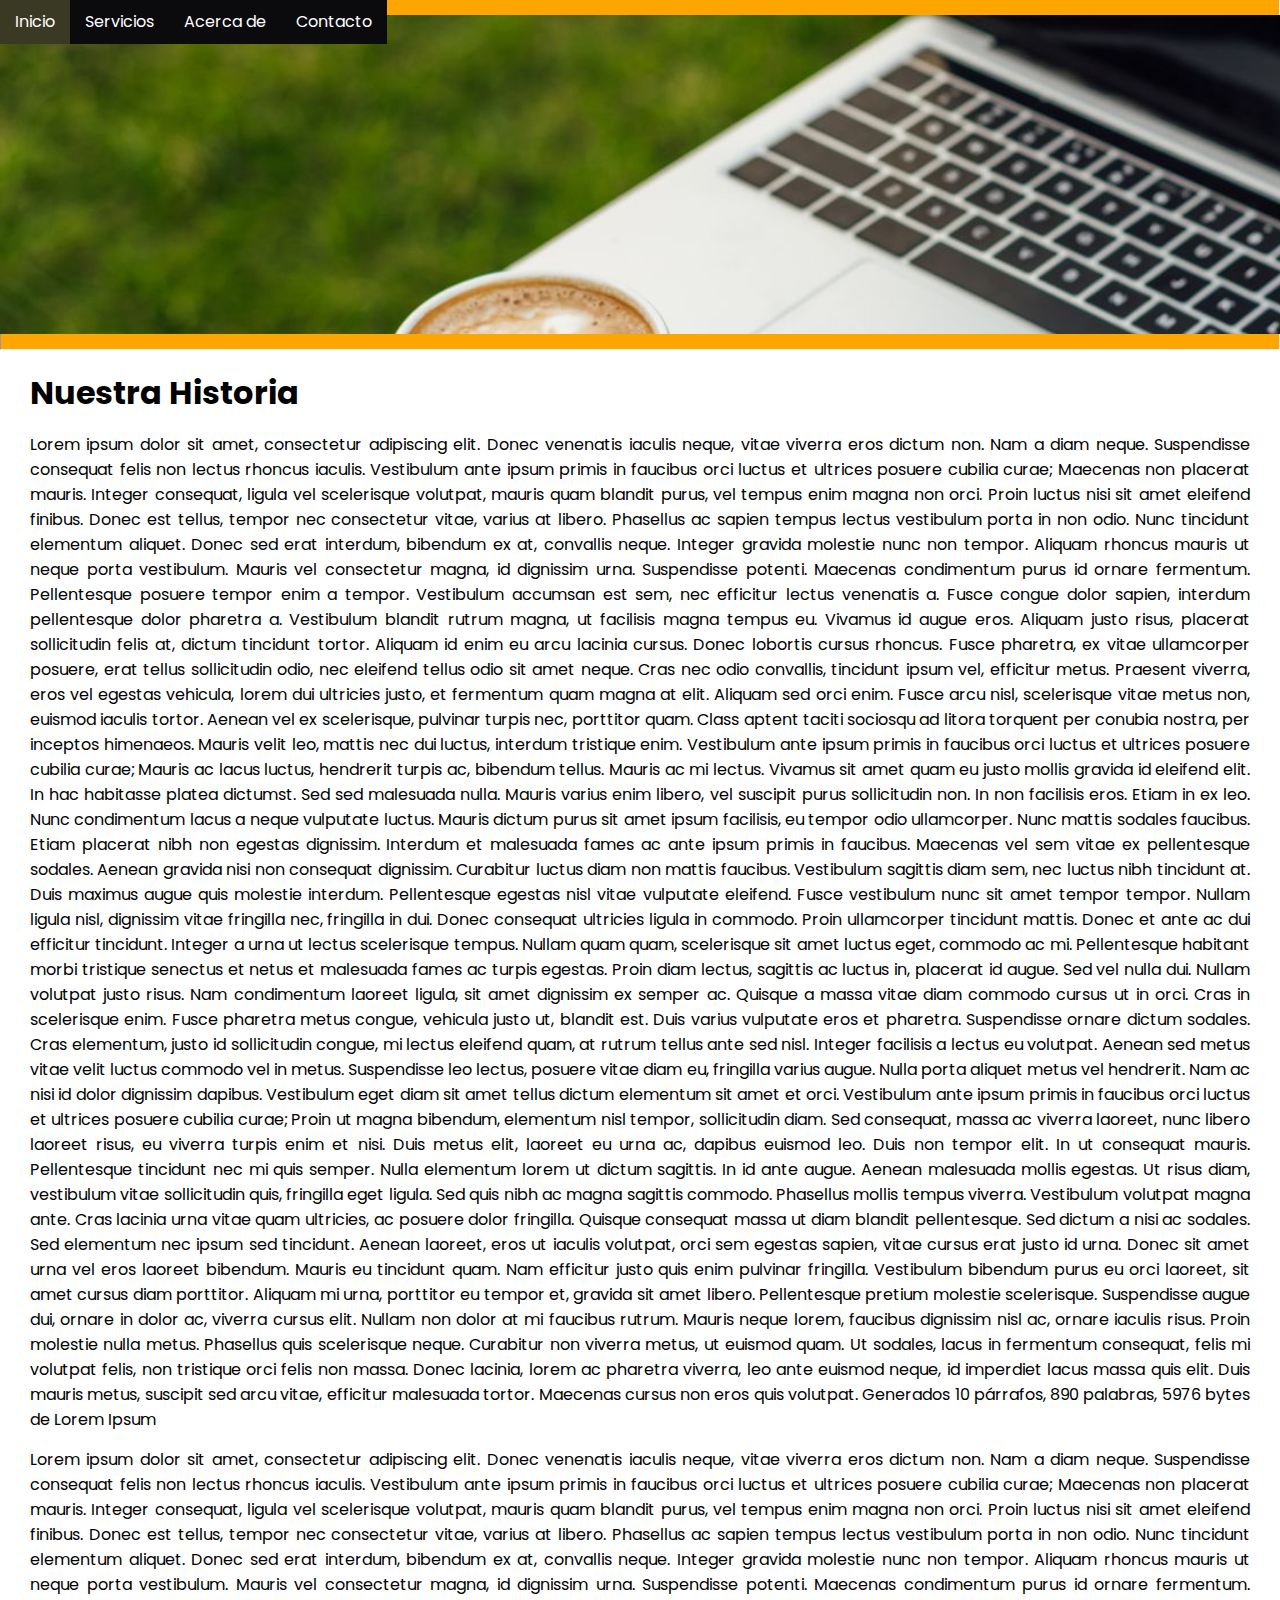
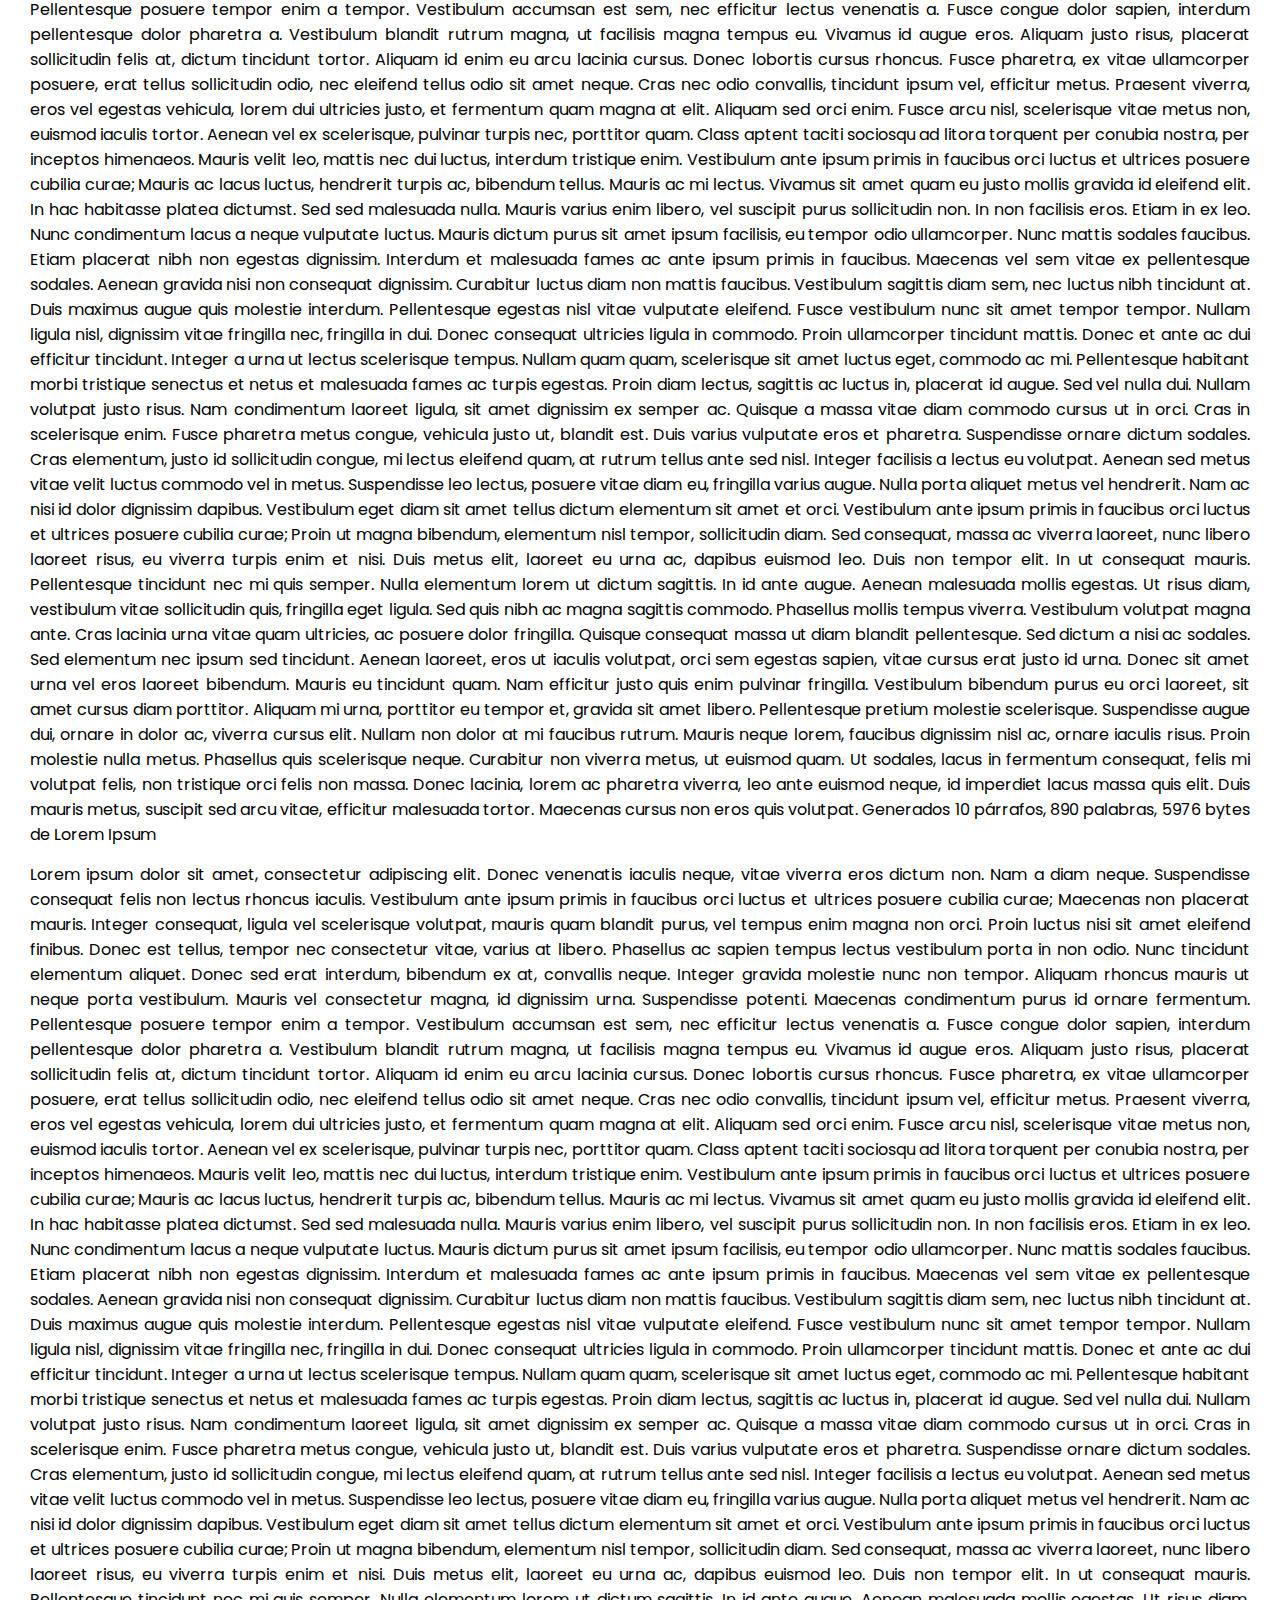
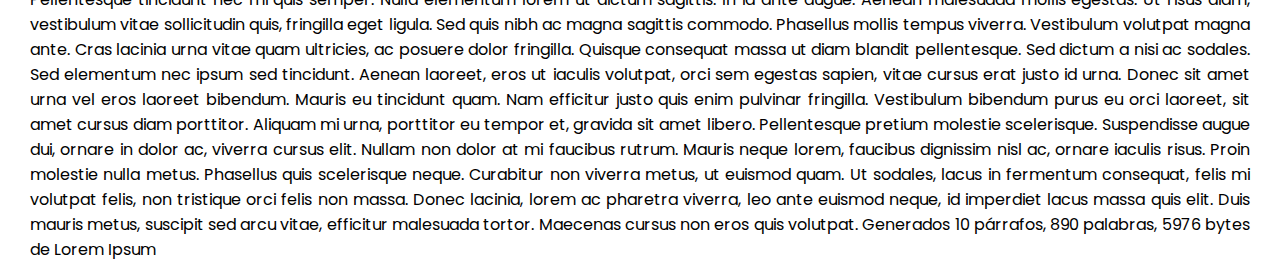
<file: index.html>
<html>

<head>
<meta charset="utf-8">
<title>Menú Proyecto CAC</title>
<link href="estilos.css" rel="stylesheet" type="text/css">
</head>

<body>
    <div id="header">

        <ul class="nav">
                <li><a href="">Inicio</a></li>
                <li><a href="">Servicios</a>
                    <ul>
                    <li><a href="">Venta</a></li>
                    <li><a href="">Colocación</a></li>
                    <li><a href="">Reparación</a></li>
                    <li><a href="">Pedidos</a>
                    <ul>   
                        <li><a href="login.html">Ingresar</a></li> 			
                        <li><a href="consultarpedidos.html">Consultar</a></li> 
                    </ul>
                    </li>        
                </ul>
            </li>
        
                <li><a href="">Acerca de </a>
                    <ul>
                    <li><a href="">Nosotros</a></li>
                    <li><a href="">Nuestra Misión</a></li>
                    <li><a href="http://www.facebook.com">Historia</a></li>        
                </ul>
            </li>
                <li><a href="">Contacto</a></li>
        
        
        </ul>
        </div>

        <div class="imagen">
            <hr>
            <img src="fondo2.png">
            <hr>
            </div>

            <div class="texto">
                <h1> Nuestra Historia</h1>
                <p>Lorem ipsum dolor sit amet, consectetur adipiscing elit. Donec venenatis iaculis neque, vitae viverra eros dictum non. Nam a diam neque. Suspendisse consequat felis non lectus rhoncus iaculis. Vestibulum ante ipsum primis in faucibus orci luctus et ultrices posuere cubilia curae; Maecenas non placerat mauris. Integer consequat, ligula vel scelerisque volutpat, mauris quam blandit purus, vel tempus enim magna non orci. Proin luctus nisi sit amet eleifend finibus. Donec est tellus, tempor nec consectetur vitae, varius at libero.
                
                Phasellus ac sapien tempus lectus vestibulum porta in non odio. Nunc tincidunt elementum aliquet. Donec sed erat interdum, bibendum ex at, convallis neque. Integer gravida molestie nunc non tempor. Aliquam rhoncus mauris ut neque porta vestibulum. Mauris vel consectetur magna, id dignissim urna. Suspendisse potenti. Maecenas condimentum purus id ornare fermentum. Pellentesque posuere tempor enim a tempor. Vestibulum accumsan est sem, nec efficitur lectus venenatis a. Fusce congue dolor sapien, interdum pellentesque dolor pharetra a.
                
                Vestibulum blandit rutrum magna, ut facilisis magna tempus eu. Vivamus id augue eros. Aliquam justo risus, placerat sollicitudin felis at, dictum tincidunt tortor. Aliquam id enim eu arcu lacinia cursus. Donec lobortis cursus rhoncus. Fusce pharetra, ex vitae ullamcorper posuere, erat tellus sollicitudin odio, nec eleifend tellus odio sit amet neque. Cras nec odio convallis, tincidunt ipsum vel, efficitur metus. Praesent viverra, eros vel egestas vehicula, lorem dui ultricies justo, et fermentum quam magna at elit.
                
                Aliquam sed orci enim. Fusce arcu nisl, scelerisque vitae metus non, euismod iaculis tortor. Aenean vel ex scelerisque, pulvinar turpis nec, porttitor quam. Class aptent taciti sociosqu ad litora torquent per conubia nostra, per inceptos himenaeos. Mauris velit leo, mattis nec dui luctus, interdum tristique enim. Vestibulum ante ipsum primis in faucibus orci luctus et ultrices posuere cubilia curae; Mauris ac lacus luctus, hendrerit turpis ac, bibendum tellus. Mauris ac mi lectus. Vivamus sit amet quam eu justo mollis gravida id eleifend elit. In hac habitasse platea dictumst. Sed sed malesuada nulla. Mauris varius enim libero, vel suscipit purus sollicitudin non. In non facilisis eros. Etiam in ex leo.
                
                Nunc condimentum lacus a neque vulputate luctus. Mauris dictum purus sit amet ipsum facilisis, eu tempor odio ullamcorper. Nunc mattis sodales faucibus. Etiam placerat nibh non egestas dignissim. Interdum et malesuada fames ac ante ipsum primis in faucibus. Maecenas vel sem vitae ex pellentesque sodales. Aenean gravida nisi non consequat dignissim. Curabitur luctus diam non mattis faucibus. Vestibulum sagittis diam sem, nec luctus nibh tincidunt at. Duis maximus augue quis molestie interdum.
                
                Pellentesque egestas nisl vitae vulputate eleifend. Fusce vestibulum nunc sit amet tempor tempor. Nullam ligula nisl, dignissim vitae fringilla nec, fringilla in dui. Donec consequat ultricies ligula in commodo. Proin ullamcorper tincidunt mattis. Donec et ante ac dui efficitur tincidunt. Integer a urna ut lectus scelerisque tempus. Nullam quam quam, scelerisque sit amet luctus eget, commodo ac mi. Pellentesque habitant morbi tristique senectus et netus et malesuada fames ac turpis egestas. Proin diam lectus, sagittis ac luctus in, placerat id augue. Sed vel nulla dui.
                
                Nullam volutpat justo risus. Nam condimentum laoreet ligula, sit amet dignissim ex semper ac. Quisque a massa vitae diam commodo cursus ut in orci. Cras in scelerisque enim. Fusce pharetra metus congue, vehicula justo ut, blandit est. Duis varius vulputate eros et pharetra. Suspendisse ornare dictum sodales. Cras elementum, justo id sollicitudin congue, mi lectus eleifend quam, at rutrum tellus ante sed nisl. Integer facilisis a lectus eu volutpat. Aenean sed metus vitae velit luctus commodo vel in metus. Suspendisse leo lectus, posuere vitae diam eu, fringilla varius augue. Nulla porta aliquet metus vel hendrerit. Nam ac nisi id dolor dignissim dapibus. Vestibulum eget diam sit amet tellus dictum elementum sit amet et orci. Vestibulum ante ipsum primis in faucibus orci luctus et ultrices posuere cubilia curae;
                
                Proin ut magna bibendum, elementum nisl tempor, sollicitudin diam. Sed consequat, massa ac viverra laoreet, nunc libero laoreet risus, eu viverra turpis enim et nisi. Duis metus elit, laoreet eu urna ac, dapibus euismod leo. Duis non tempor elit. In ut consequat mauris. Pellentesque tincidunt nec mi quis semper. Nulla elementum lorem ut dictum sagittis. In id ante augue. Aenean malesuada mollis egestas. Ut risus diam, vestibulum vitae sollicitudin quis, fringilla eget ligula. Sed quis nibh ac magna sagittis commodo. Phasellus mollis tempus viverra. Vestibulum volutpat magna ante. Cras lacinia urna vitae quam ultricies, ac posuere dolor fringilla. Quisque consequat massa ut diam blandit pellentesque. Sed dictum a nisi ac sodales.
                
                Sed elementum nec ipsum sed tincidunt. Aenean laoreet, eros ut iaculis volutpat, orci sem egestas sapien, vitae cursus erat justo id urna. Donec sit amet urna vel eros laoreet bibendum. Mauris eu tincidunt quam. Nam efficitur justo quis enim pulvinar fringilla. Vestibulum bibendum purus eu orci laoreet, sit amet cursus diam porttitor. Aliquam mi urna, porttitor eu tempor et, gravida sit amet libero.
                
                Pellentesque pretium molestie scelerisque. Suspendisse augue dui, ornare in dolor ac, viverra cursus elit. Nullam non dolor at mi faucibus rutrum. Mauris neque lorem, faucibus dignissim nisl ac, ornare iaculis risus. Proin molestie nulla metus. Phasellus quis scelerisque neque. Curabitur non viverra metus, ut euismod quam. Ut sodales, lacus in fermentum consequat, felis mi volutpat felis, non tristique orci felis non massa. Donec lacinia, lorem ac pharetra viverra, leo ante euismod neque, id imperdiet lacus massa quis elit. Duis mauris metus, suscipit sed arcu vitae, efficitur malesuada tortor. Maecenas cursus non eros quis volutpat.
                
                Generados 10 párrafos, 890 palabras, 5976 bytes de Lorem Ipsum </p>
                <p>Lorem ipsum dolor sit amet, consectetur adipiscing elit. Donec venenatis iaculis neque, vitae viverra eros dictum non. Nam a diam neque. Suspendisse consequat felis non lectus rhoncus iaculis. Vestibulum ante ipsum primis in faucibus orci luctus et ultrices posuere cubilia curae; Maecenas non placerat mauris. Integer consequat, ligula vel scelerisque volutpat, mauris quam blandit purus, vel tempus enim magna non orci. Proin luctus nisi sit amet eleifend finibus. Donec est tellus, tempor nec consectetur vitae, varius at libero.
                
                Phasellus ac sapien tempus lectus vestibulum porta in non odio. Nunc tincidunt elementum aliquet. Donec sed erat interdum, bibendum ex at, convallis neque. Integer gravida molestie nunc non tempor. Aliquam rhoncus mauris ut neque porta vestibulum. Mauris vel consectetur magna, id dignissim urna. Suspendisse potenti. Maecenas condimentum purus id ornare fermentum. Pellentesque posuere tempor enim a tempor. Vestibulum accumsan est sem, nec efficitur lectus venenatis a. Fusce congue dolor sapien, interdum pellentesque dolor pharetra a.
                
                Vestibulum blandit rutrum magna, ut facilisis magna tempus eu. Vivamus id augue eros. Aliquam justo risus, placerat sollicitudin felis at, dictum tincidunt tortor. Aliquam id enim eu arcu lacinia cursus. Donec lobortis cursus rhoncus. Fusce pharetra, ex vitae ullamcorper posuere, erat tellus sollicitudin odio, nec eleifend tellus odio sit amet neque. Cras nec odio convallis, tincidunt ipsum vel, efficitur metus. Praesent viverra, eros vel egestas vehicula, lorem dui ultricies justo, et fermentum quam magna at elit.
                
                Aliquam sed orci enim. Fusce arcu nisl, scelerisque vitae metus non, euismod iaculis tortor. Aenean vel ex scelerisque, pulvinar turpis nec, porttitor quam. Class aptent taciti sociosqu ad litora torquent per conubia nostra, per inceptos himenaeos. Mauris velit leo, mattis nec dui luctus, interdum tristique enim. Vestibulum ante ipsum primis in faucibus orci luctus et ultrices posuere cubilia curae; Mauris ac lacus luctus, hendrerit turpis ac, bibendum tellus. Mauris ac mi lectus. Vivamus sit amet quam eu justo mollis gravida id eleifend elit. In hac habitasse platea dictumst. Sed sed malesuada nulla. Mauris varius enim libero, vel suscipit purus sollicitudin non. In non facilisis eros. Etiam in ex leo.
                
                Nunc condimentum lacus a neque vulputate luctus. Mauris dictum purus sit amet ipsum facilisis, eu tempor odio ullamcorper. Nunc mattis sodales faucibus. Etiam placerat nibh non egestas dignissim. Interdum et malesuada fames ac ante ipsum primis in faucibus. Maecenas vel sem vitae ex pellentesque sodales. Aenean gravida nisi non consequat dignissim. Curabitur luctus diam non mattis faucibus. Vestibulum sagittis diam sem, nec luctus nibh tincidunt at. Duis maximus augue quis molestie interdum.
                
                Pellentesque egestas nisl vitae vulputate eleifend. Fusce vestibulum nunc sit amet tempor tempor. Nullam ligula nisl, dignissim vitae fringilla nec, fringilla in dui. Donec consequat ultricies ligula in commodo. Proin ullamcorper tincidunt mattis. Donec et ante ac dui efficitur tincidunt. Integer a urna ut lectus scelerisque tempus. Nullam quam quam, scelerisque sit amet luctus eget, commodo ac mi. Pellentesque habitant morbi tristique senectus et netus et malesuada fames ac turpis egestas. Proin diam lectus, sagittis ac luctus in, placerat id augue. Sed vel nulla dui.
                
                Nullam volutpat justo risus. Nam condimentum laoreet ligula, sit amet dignissim ex semper ac. Quisque a massa vitae diam commodo cursus ut in orci. Cras in scelerisque enim. Fusce pharetra metus congue, vehicula justo ut, blandit est. Duis varius vulputate eros et pharetra. Suspendisse ornare dictum sodales. Cras elementum, justo id sollicitudin congue, mi lectus eleifend quam, at rutrum tellus ante sed nisl. Integer facilisis a lectus eu volutpat. Aenean sed metus vitae velit luctus commodo vel in metus. Suspendisse leo lectus, posuere vitae diam eu, fringilla varius augue. Nulla porta aliquet metus vel hendrerit. Nam ac nisi id dolor dignissim dapibus. Vestibulum eget diam sit amet tellus dictum elementum sit amet et orci. Vestibulum ante ipsum primis in faucibus orci luctus et ultrices posuere cubilia curae;
                
                Proin ut magna bibendum, elementum nisl tempor, sollicitudin diam. Sed consequat, massa ac viverra laoreet, nunc libero laoreet risus, eu viverra turpis enim et nisi. Duis metus elit, laoreet eu urna ac, dapibus euismod leo. Duis non tempor elit. In ut consequat mauris. Pellentesque tincidunt nec mi quis semper. Nulla elementum lorem ut dictum sagittis. In id ante augue. Aenean malesuada mollis egestas. Ut risus diam, vestibulum vitae sollicitudin quis, fringilla eget ligula. Sed quis nibh ac magna sagittis commodo. Phasellus mollis tempus viverra. Vestibulum volutpat magna ante. Cras lacinia urna vitae quam ultricies, ac posuere dolor fringilla. Quisque consequat massa ut diam blandit pellentesque. Sed dictum a nisi ac sodales.
                
                Sed elementum nec ipsum sed tincidunt. Aenean laoreet, eros ut iaculis volutpat, orci sem egestas sapien, vitae cursus erat justo id urna. Donec sit amet urna vel eros laoreet bibendum. Mauris eu tincidunt quam. Nam efficitur justo quis enim pulvinar fringilla. Vestibulum bibendum purus eu orci laoreet, sit amet cursus diam porttitor. Aliquam mi urna, porttitor eu tempor et, gravida sit amet libero.
                
                Pellentesque pretium molestie scelerisque. Suspendisse augue dui, ornare in dolor ac, viverra cursus elit. Nullam non dolor at mi faucibus rutrum. Mauris neque lorem, faucibus dignissim nisl ac, ornare iaculis risus. Proin molestie nulla metus. Phasellus quis scelerisque neque. Curabitur non viverra metus, ut euismod quam. Ut sodales, lacus in fermentum consequat, felis mi volutpat felis, non tristique orci felis non massa. Donec lacinia, lorem ac pharetra viverra, leo ante euismod neque, id imperdiet lacus massa quis elit. Duis mauris metus, suscipit sed arcu vitae, efficitur malesuada tortor. Maecenas cursus non eros quis volutpat.
                
                Generados 10 párrafos, 890 palabras, 5976 bytes de Lorem Ipsum</p>
                <p>Lorem ipsum dolor sit amet, consectetur adipiscing elit. Donec venenatis iaculis neque, vitae viverra eros dictum non. Nam a diam neque. Suspendisse consequat felis non lectus rhoncus iaculis. Vestibulum ante ipsum primis in faucibus orci luctus et ultrices posuere cubilia curae; Maecenas non placerat mauris. Integer consequat, ligula vel scelerisque volutpat, mauris quam blandit purus, vel tempus enim magna non orci. Proin luctus nisi sit amet eleifend finibus. Donec est tellus, tempor nec consectetur vitae, varius at libero.
                
                Phasellus ac sapien tempus lectus vestibulum porta in non odio. Nunc tincidunt elementum aliquet. Donec sed erat interdum, bibendum ex at, convallis neque. Integer gravida molestie nunc non tempor. Aliquam rhoncus mauris ut neque porta vestibulum. Mauris vel consectetur magna, id dignissim urna. Suspendisse potenti. Maecenas condimentum purus id ornare fermentum. Pellentesque posuere tempor enim a tempor. Vestibulum accumsan est sem, nec efficitur lectus venenatis a. Fusce congue dolor sapien, interdum pellentesque dolor pharetra a.
                
                Vestibulum blandit rutrum magna, ut facilisis magna tempus eu. Vivamus id augue eros. Aliquam justo risus, placerat sollicitudin felis at, dictum tincidunt tortor. Aliquam id enim eu arcu lacinia cursus. Donec lobortis cursus rhoncus. Fusce pharetra, ex vitae ullamcorper posuere, erat tellus sollicitudin odio, nec eleifend tellus odio sit amet neque. Cras nec odio convallis, tincidunt ipsum vel, efficitur metus. Praesent viverra, eros vel egestas vehicula, lorem dui ultricies justo, et fermentum quam magna at elit.
                
                Aliquam sed orci enim. Fusce arcu nisl, scelerisque vitae metus non, euismod iaculis tortor. Aenean vel ex scelerisque, pulvinar turpis nec, porttitor quam. Class aptent taciti sociosqu ad litora torquent per conubia nostra, per inceptos himenaeos. Mauris velit leo, mattis nec dui luctus, interdum tristique enim. Vestibulum ante ipsum primis in faucibus orci luctus et ultrices posuere cubilia curae; Mauris ac lacus luctus, hendrerit turpis ac, bibendum tellus. Mauris ac mi lectus. Vivamus sit amet quam eu justo mollis gravida id eleifend elit. In hac habitasse platea dictumst. Sed sed malesuada nulla. Mauris varius enim libero, vel suscipit purus sollicitudin non. In non facilisis eros. Etiam in ex leo.
                
                Nunc condimentum lacus a neque vulputate luctus. Mauris dictum purus sit amet ipsum facilisis, eu tempor odio ullamcorper. Nunc mattis sodales faucibus. Etiam placerat nibh non egestas dignissim. Interdum et malesuada fames ac ante ipsum primis in faucibus. Maecenas vel sem vitae ex pellentesque sodales. Aenean gravida nisi non consequat dignissim. Curabitur luctus diam non mattis faucibus. Vestibulum sagittis diam sem, nec luctus nibh tincidunt at. Duis maximus augue quis molestie interdum.
                
                Pellentesque egestas nisl vitae vulputate eleifend. Fusce vestibulum nunc sit amet tempor tempor. Nullam ligula nisl, dignissim vitae fringilla nec, fringilla in dui. Donec consequat ultricies ligula in commodo. Proin ullamcorper tincidunt mattis. Donec et ante ac dui efficitur tincidunt. Integer a urna ut lectus scelerisque tempus. Nullam quam quam, scelerisque sit amet luctus eget, commodo ac mi. Pellentesque habitant morbi tristique senectus et netus et malesuada fames ac turpis egestas. Proin diam lectus, sagittis ac luctus in, placerat id augue. Sed vel nulla dui.
                
                Nullam volutpat justo risus. Nam condimentum laoreet ligula, sit amet dignissim ex semper ac. Quisque a massa vitae diam commodo cursus ut in orci. Cras in scelerisque enim. Fusce pharetra metus congue, vehicula justo ut, blandit est. Duis varius vulputate eros et pharetra. Suspendisse ornare dictum sodales. Cras elementum, justo id sollicitudin congue, mi lectus eleifend quam, at rutrum tellus ante sed nisl. Integer facilisis a lectus eu volutpat. Aenean sed metus vitae velit luctus commodo vel in metus. Suspendisse leo lectus, posuere vitae diam eu, fringilla varius augue. Nulla porta aliquet metus vel hendrerit. Nam ac nisi id dolor dignissim dapibus. Vestibulum eget diam sit amet tellus dictum elementum sit amet et orci. Vestibulum ante ipsum primis in faucibus orci luctus et ultrices posuere cubilia curae;
                
                Proin ut magna bibendum, elementum nisl tempor, sollicitudin diam. Sed consequat, massa ac viverra laoreet, nunc libero laoreet risus, eu viverra turpis enim et nisi. Duis metus elit, laoreet eu urna ac, dapibus euismod leo. Duis non tempor elit. In ut consequat mauris. Pellentesque tincidunt nec mi quis semper. Nulla elementum lorem ut dictum sagittis. In id ante augue. Aenean malesuada mollis egestas. Ut risus diam, vestibulum vitae sollicitudin quis, fringilla eget ligula. Sed quis nibh ac magna sagittis commodo. Phasellus mollis tempus viverra. Vestibulum volutpat magna ante. Cras lacinia urna vitae quam ultricies, ac posuere dolor fringilla. Quisque consequat massa ut diam blandit pellentesque. Sed dictum a nisi ac sodales.
                
                Sed elementum nec ipsum sed tincidunt. Aenean laoreet, eros ut iaculis volutpat, orci sem egestas sapien, vitae cursus erat justo id urna. Donec sit amet urna vel eros laoreet bibendum. Mauris eu tincidunt quam. Nam efficitur justo quis enim pulvinar fringilla. Vestibulum bibendum purus eu orci laoreet, sit amet cursus diam porttitor. Aliquam mi urna, porttitor eu tempor et, gravida sit amet libero.
                
                Pellentesque pretium molestie scelerisque. Suspendisse augue dui, ornare in dolor ac, viverra cursus elit. Nullam non dolor at mi faucibus rutrum. Mauris neque lorem, faucibus dignissim nisl ac, ornare iaculis risus. Proin molestie nulla metus. Phasellus quis scelerisque neque. Curabitur non viverra metus, ut euismod quam. Ut sodales, lacus in fermentum consequat, felis mi volutpat felis, non tristique orci felis non massa. Donec lacinia, lorem ac pharetra viverra, leo ante euismod neque, id imperdiet lacus massa quis elit. Duis mauris metus, suscipit sed arcu vitae, efficitur malesuada tortor. Maecenas cursus non eros quis volutpat.
                
                Generados 10 párrafos, 890 palabras, 5976 bytes de Lorem Ipsum</p>
        
            </div> 
   

</body>
</html>
</file>
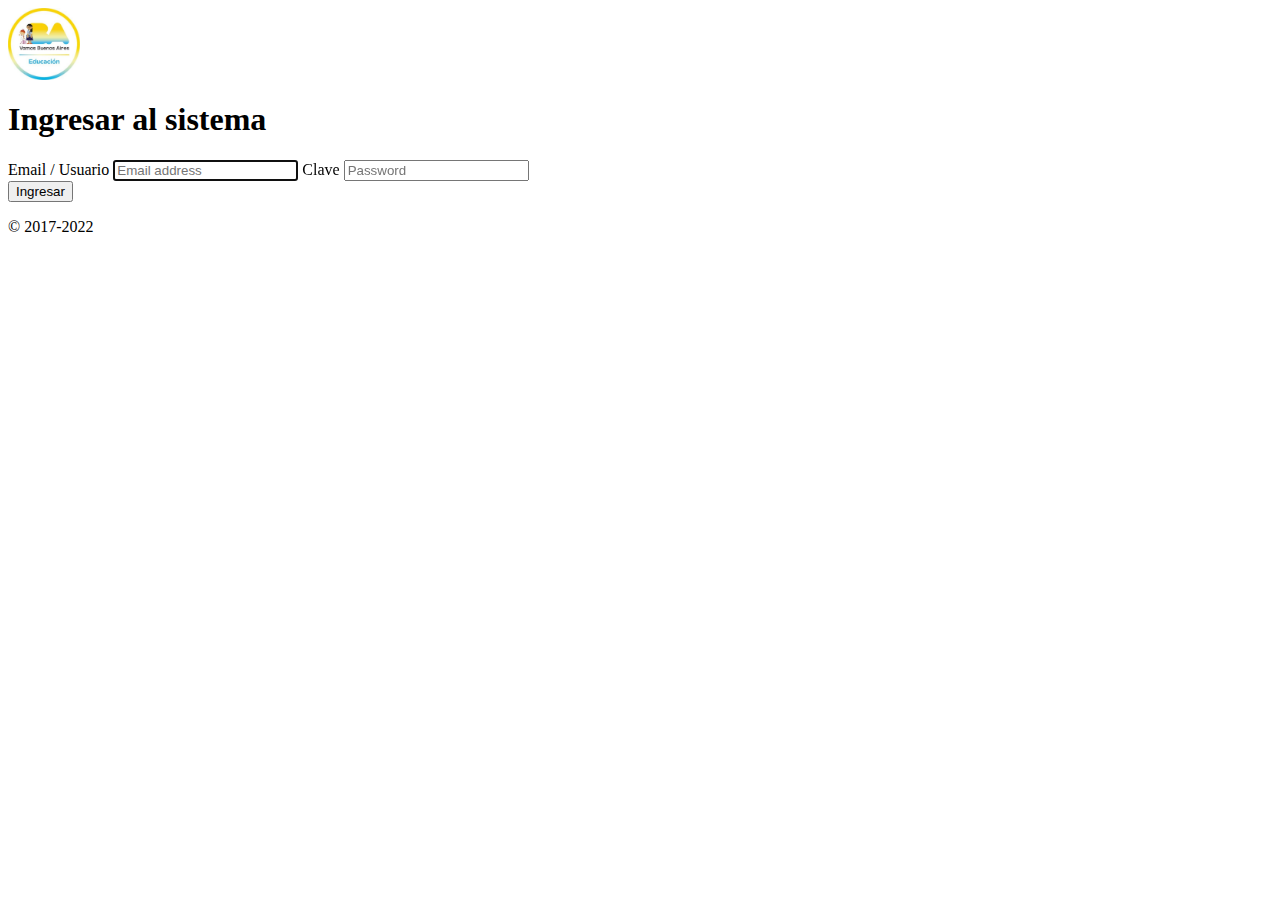
<file: login.html>
<html>
<head>
    <meta charset="utf-8">
    <meta name="viewport" content="width=device-width, initial-scale=1, shrink-to-fit=no">
    <meta name="description" content="">
    <meta name="author" content="Mark Otto, Jacob Thornton, and Bootstrap contributors">
    <meta name="generator" content="Jekyll v4.1.1">
    <title>Login de Usuario</title>

    <link href="https://cdn.jsdelivr.net/npm/bootstrap@5.2.0-beta1/dist/css/bootstrap.min.css" rel="stylesheet" integrity="sha384-0evHe/X+R7YkIZDRvuzKMRqM+OrBnVFBL6DOitfPri4tjfHxaWutUpFmBp4vmVor" crossorigin="anonymous">

  </head>

  <body class="text-center bg-light">
    <form class="form-signin" action="pedido.html" method="post">
  <img class="mb-4" src="logo.jpg" alt="" width="72" height="72">
  <h1 class="h3 mb-3 font-weight-normal">Ingresar al sistema</h1>
  <label for="inputEmail" class="sr-only">Email / Usuario</label>
  <input type="email" id="inputEmail" class="form-control" placeholder="Email address" required="" autofocus="">
  <label for="inputPassword" class="sr-only">Clave</label>
  <input type="password" id="inputPassword" class="form-control" placeholder="Password" required="">
  <div class="checkbox mb-3">
  
  </div>
  <button class="btn btn-lg btn-primary btn-block" type="submit">Ingresar</button>
  <p class="mt-5 mb-3 text-muted">© 2017-2022</p>
</form>


</body>
</html>
</file>
<file: estilos.css>
@import url('https://fonts.googleapis.com/css?family=Poppins:400,500,600');

*{
    margin: 0px;
    padding: 0px;

}

body {
    background: #ffffff;
    font-family: 'Poppins', sans-serif;
    
  }

  p {
    margin-top:15px;
}

hr {
	background-color: orange;
	height:15px;
	margin-bottom:-1px;
	margin-top: -1px;
}

#header{
    margin: 0px 0px;
    width: 500px;
    position:fixed;
    z-index:2;
	text-align:right;
}

ul {
    list-style:none;
}


.nav li a {
        background-color: rgb(11, 10, 12);
        color: white;
        text-decoration: none;
        padding: 10px 15px;
        display: block;
}

.nav li a:hover{

    background-color: rgb(58, 58, 36);

}

.nav > li {
    float: left;
}

.nav li ul{
display:none;
position:absolute;
min-width: 140px;
}

.nav li:hover > ul {
    display:block;
}

.nav li ul li {
    position:relative;
}

.nav li ul li ul {
    right: -140px;
    top:0px;
}

.imagen{
	z-index:1;
    position:relative;
    margin: 0px;

}

.texto{
	z-index:1;
    position:relative;
    margin: 20px 30px 0px 30px;
	text-align:justify

}
</file>
